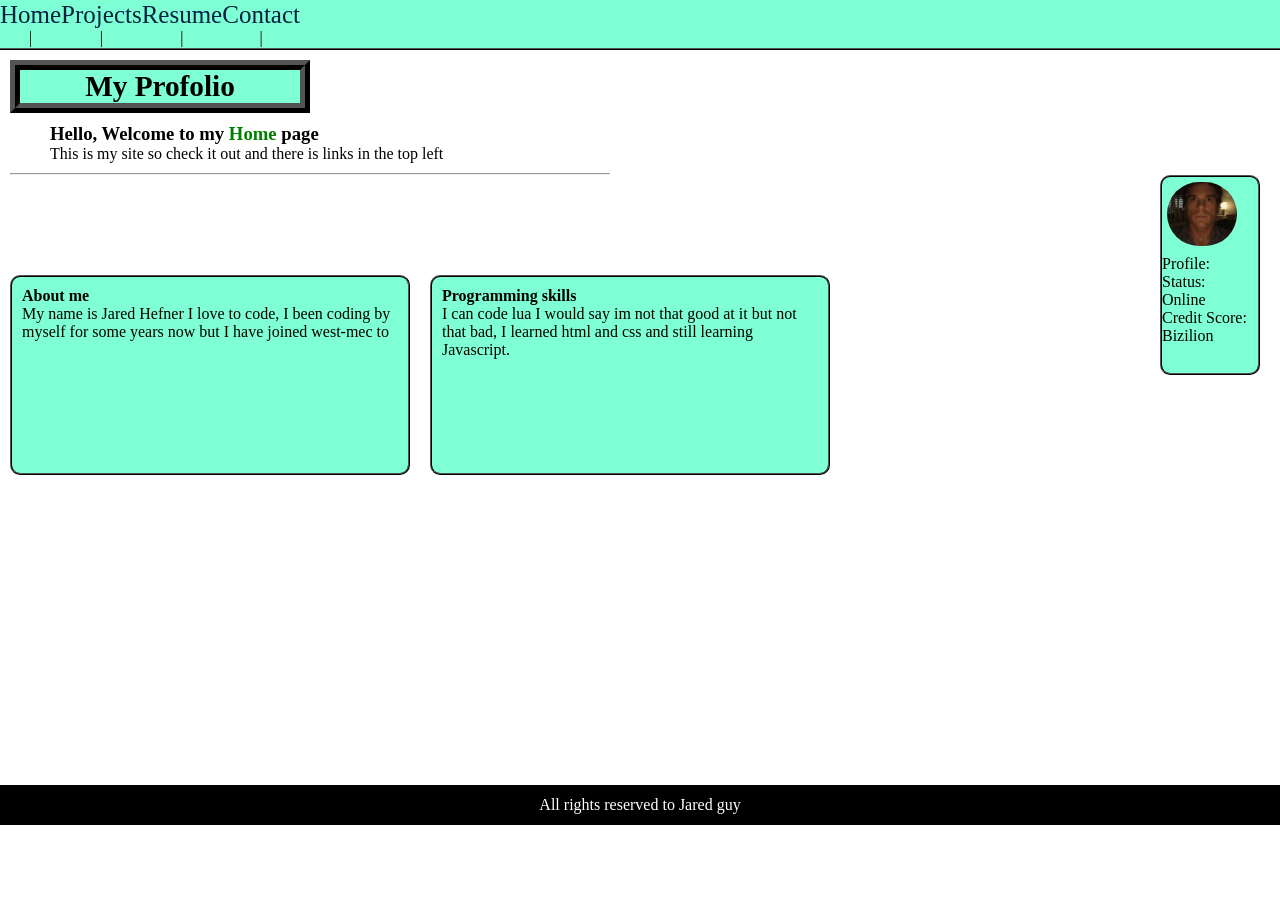
<file: index.html>
<!DOCTYPE html>
<html lang="en">
<head>
    <meta charset="UTF-8">
    <meta name="viewport" content="width=device-width, initial-scale=1.0">
    <title>Jared's Workspace</title>
    <link rel="stylesheet" href="style.css">
</head>
<body>
    <section class="bodything">
    <div class="container">

        
   
    <header class="topbar">
        <nav class="links">
            <p><a href="index.html" class="Home">Home</a>  | </p>
            <p><a href="Projects.html" class="Home">Projects</a> | </p>
            <p><a href="Resume.html" class="Home">Resume</a> | </p>
            <p><a href="Contact.html" class="Home">Contact</a> | </p>
        </nav>
        <p style="align-self: center; font-size: 20px; margin-left: 1100px; color: aliceblue;">Jared</p>
    </header>

    <section class="nametag">
        <h1>My Profolio</h1>
    </section>

    <section class="WelcomingTag">
        <h1>Hello, Welcome to my <b style="color: green;">Home</b> page</h1>
        <p>This is my site so check it out and there is links in the top left</p>
    </section>

    <hr style="width: 600px; margin-left: 10px;">

    <section class="profile">

    <img src="ProfileImage.jpg" alt="Image">
    <p style="width: 85px;">
        Profile:
        Status: Online
        Credit Score: Bizilion
    </p>
    </section>

    
    <section style="width: 1000px; display: flex; margin-top: 100px; margin-left: 10px;">
        <section class="descriptionbox">
            <h1><b>About me</b></h1>
        <p>
            My name is Jared Hefner I love to code, I been coding by myself for some years now but I have joined west-mec to 
        </p>
    </section>

    <section class="descriptionbox2">
        <h1>Programming skills</h1>
        <p>
            I can code lua I would say im not that good at it but not that bad, I learned html and css and still learning Javascript.
        </p>

    </section>

    </section>
    </div>
    </section>
    
    <footer class="footer">
        <p>All rights reserved to Jared guy</p>
    </footer>
</body>
</html>
</file>
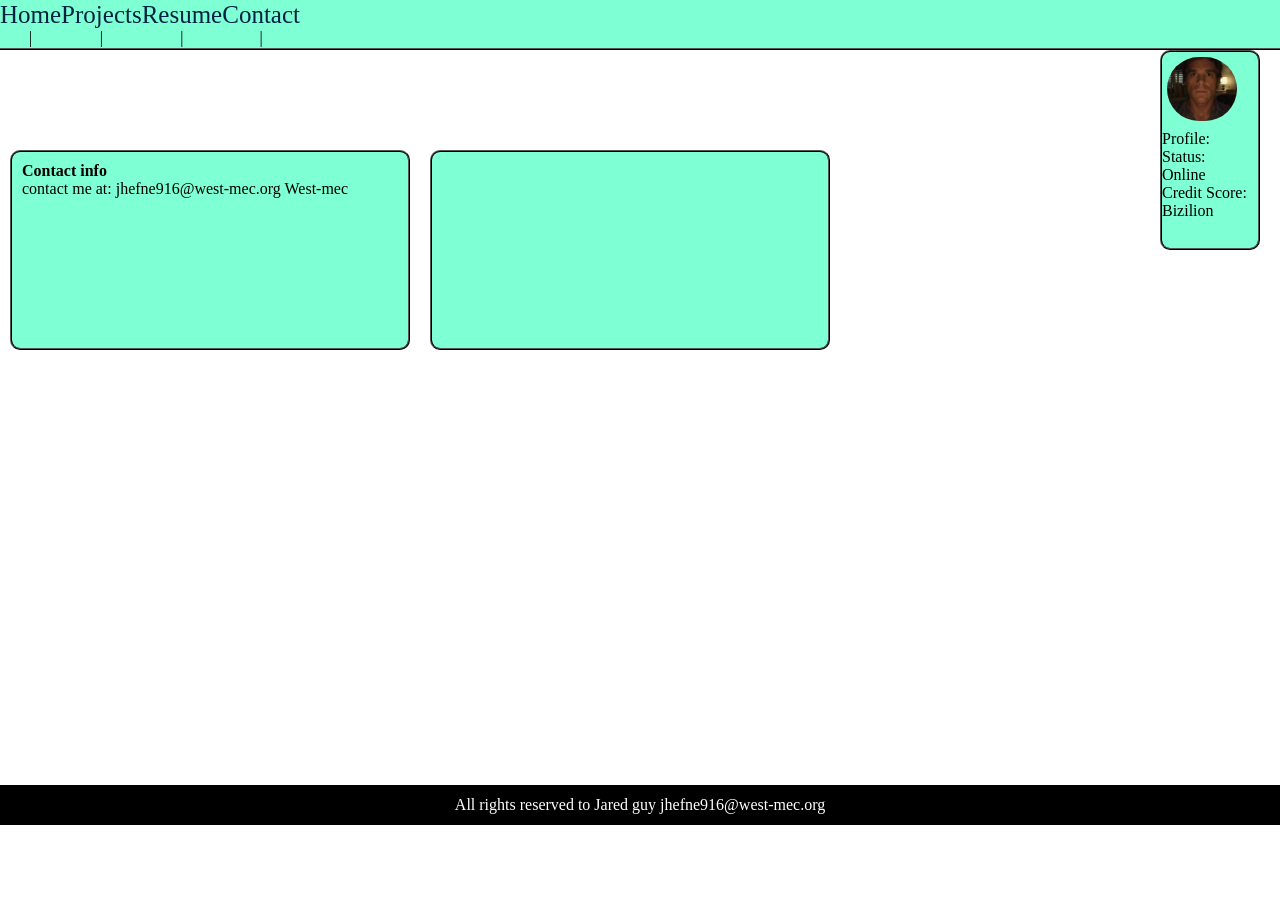
<file: Contact.html>
<!DOCTYPE html>
<html lang="en">
<head>
    <meta charset="UTF-8">
    <meta name="viewport" content="width=device-width, initial-scale=1.0">
    <title>Jared's Workspace</title>
    <link rel="stylesheet" href="style.css">
</head>
<body>
    <section class="bodything">
    <div class="container">

        
   
    <header class="topbar">
        <nav class="links">
            <p><a href="index.html" class="Home">Home</a>  | </p>
            <p><a href="Projects.html" class="Home">Projects</a> | </p>
            <p><a href="Resume.html" class="Home">Resume</a> | </p>
            <p><a href="Contact.html" class="Home">Contact</a> | </p>
        </nav>
        <p style="align-self: center; font-size: 20px; margin-left: 1100px; color: aliceblue;">Contact</p>
    </header>

    <section class="profile">

    <img src="ProfileImage.jpg" alt="Image">
    <p style="width: 85px;">
        Profile:
        Status: Online
        Credit Score: Bizilion
    </p>
    </section>

    
    <section style="width: 1000px; display: flex; margin-top: 100px; margin-left: 10px;">
        <section class="descriptionbox">
            <h1><b>Contact info</b></h1>
        <p>
            contact me at: jhefne916@west-mec.org

            West-mec
        </p>
    </section>

    <section class="descriptionbox2">
        <h1></h1>
        <p>
            
        </p>

    </section>

    </section>
    </div>
    </section>
    
    <footer class="footer">
        <p>All rights reserved to Jared guy jhefne916@west-mec.org</p>
    </footer>
</body>
</html>
</file>
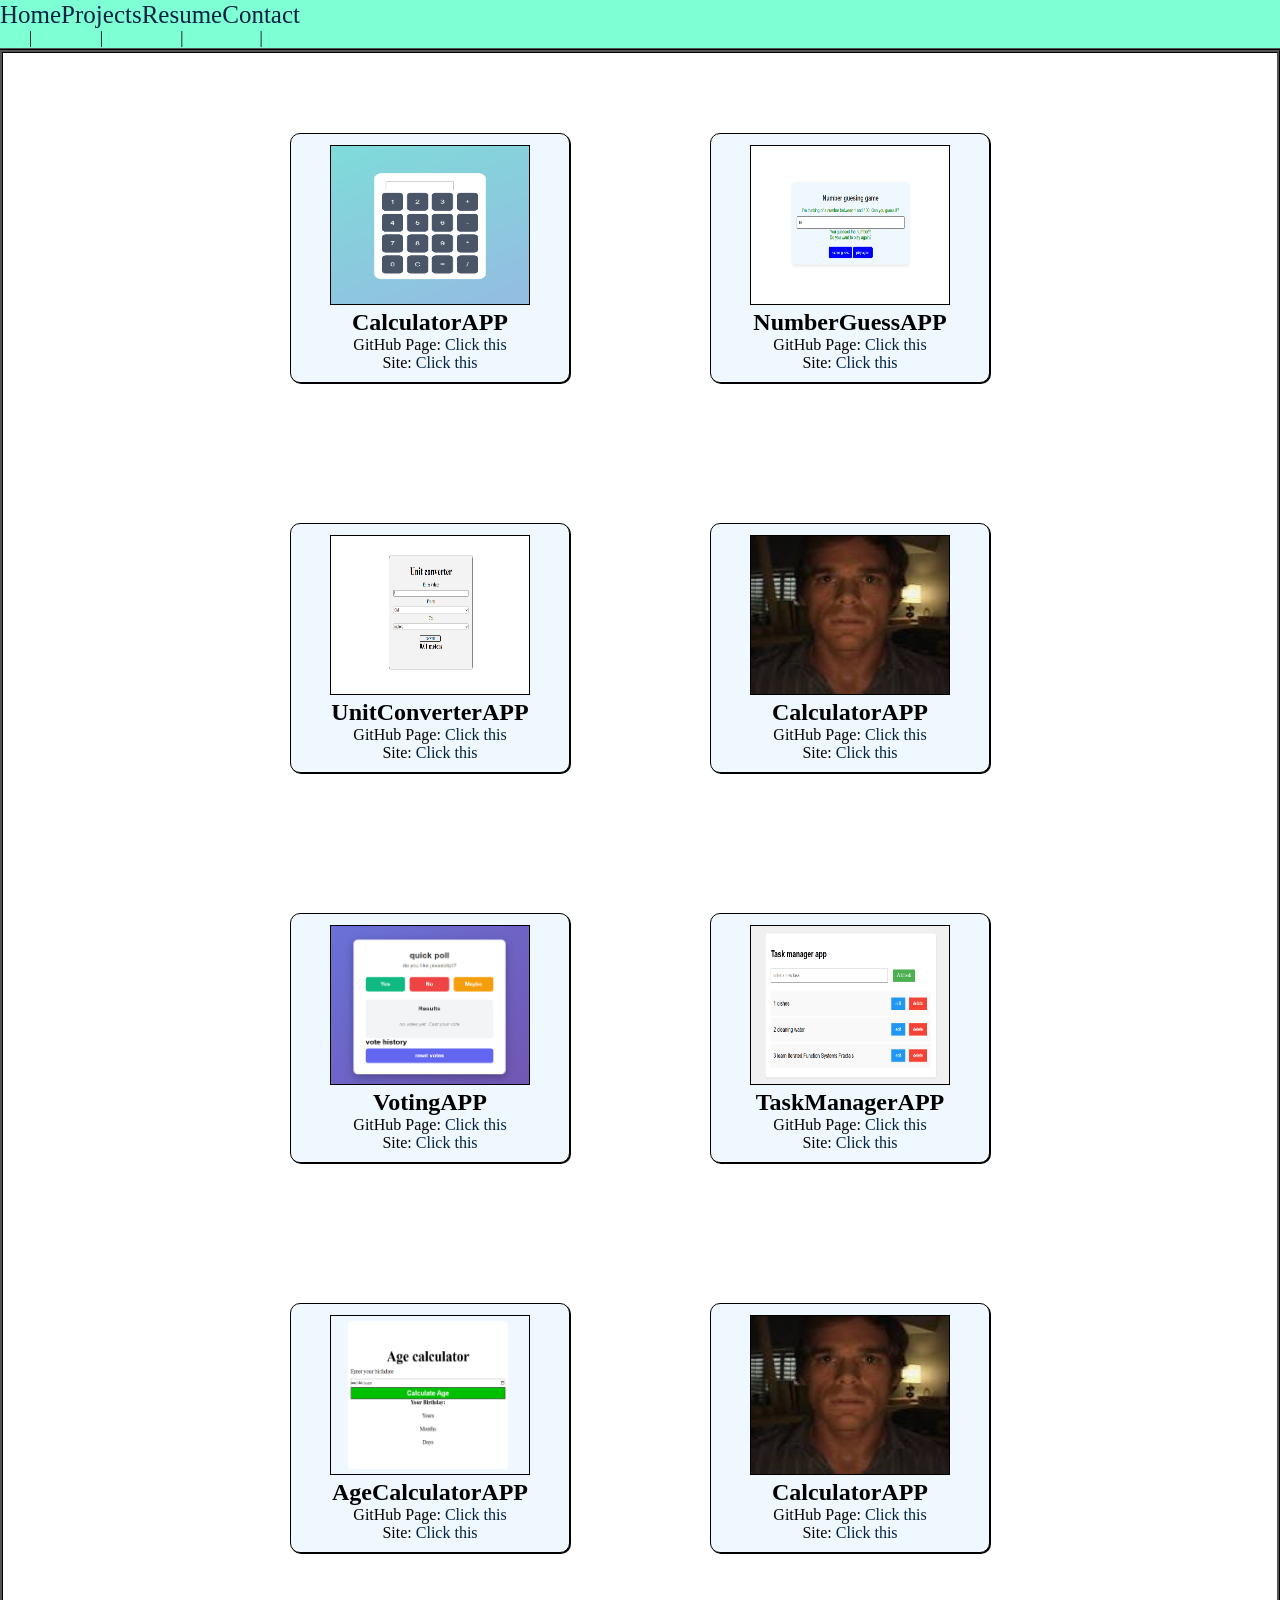
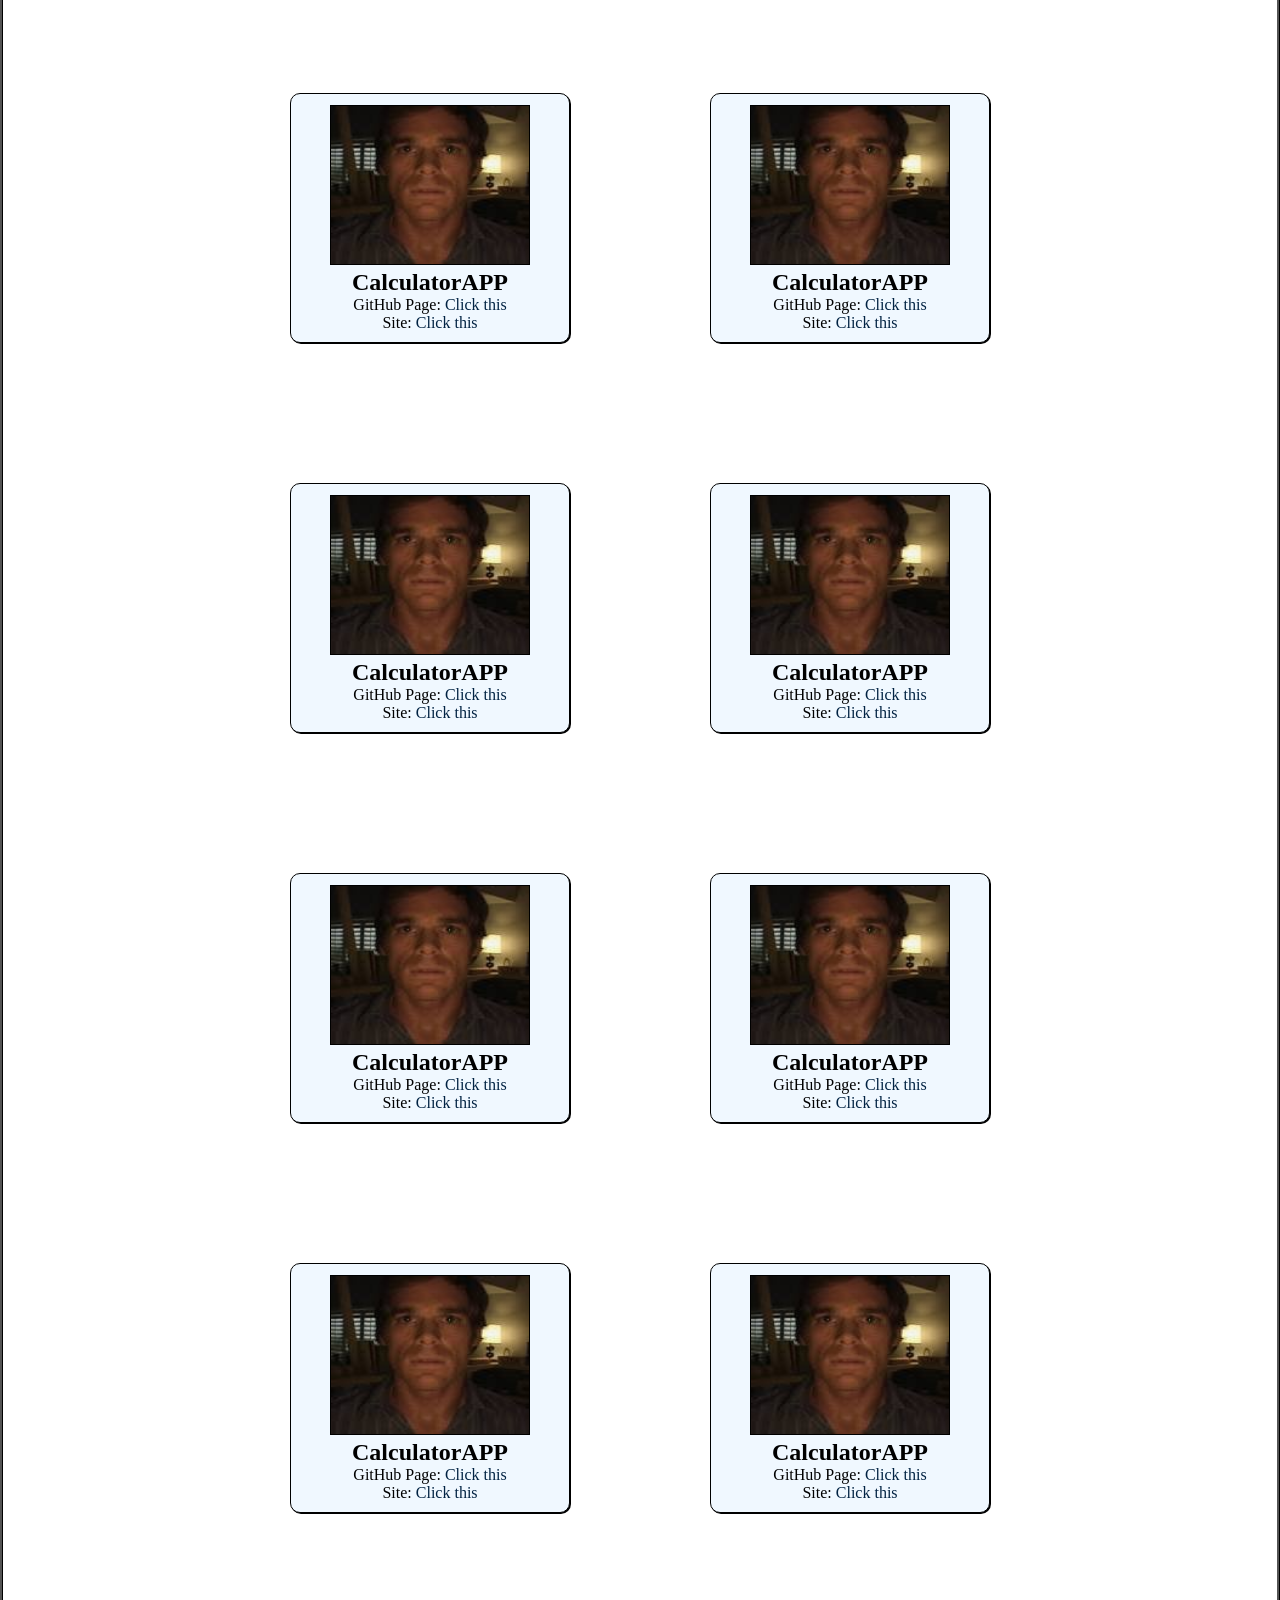
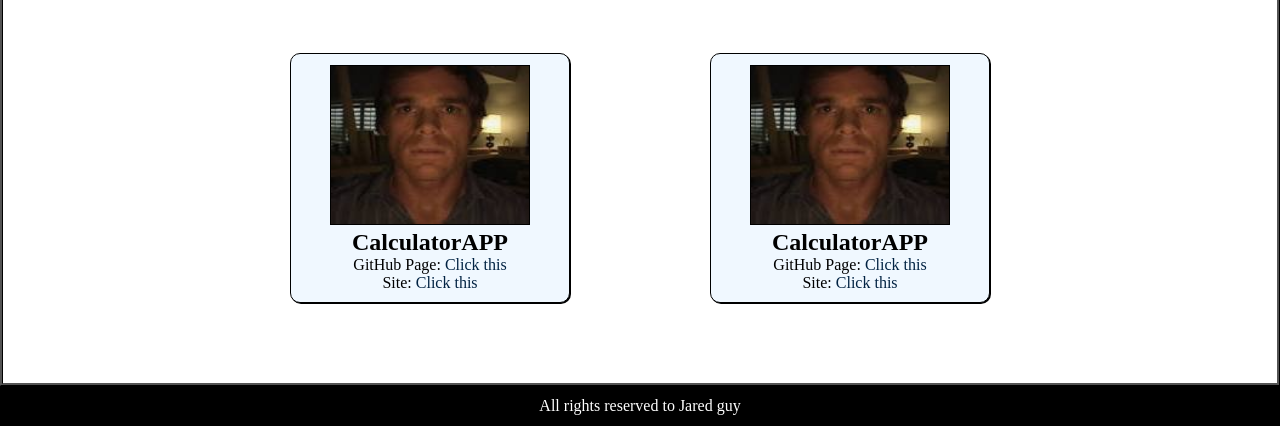
<file: Projects.html>
<!DOCTYPE html>
<html lang="en">
<head>
    <meta charset="UTF-8">
    <meta name="viewport" content="width=device-width, initial-scale=1.0">
    <title>Projects Page</title>
    <link rel="stylesheet" href="style.css">
</head>
<body>
     <section class="bodything">
    <div class="container">

        
   
    <header class="topbar">
        <nav class="links">
            <p><a href="index.html" class="Home">Home</a>  | </p>
            <p><a href="Projects.html" class="Home">Projects</a> | </p>
            <p><a href="Resume.html" class="Home">Resume</a> | </p>
            <p><a href="Contact.html" class="Home">Contact</a> | </p>
        </nav>
        <p style="align-self: center; font-size: 20px; margin-left: 1100px; color: aliceblue;">Home</p>
    </header>

    <div class="grid">
        <div class="Projectthing">
            <img src="Calc.png" alt="image">
            <h1>CalculatorAPP</h1>
            <p>GitHub Page: <a id="linkting" href="https://github.com/jhcode001/CalculatorApp">Click this</a></p>
            <p>Site: <a id="linkting" href="https://jhcode001.github.io/CalculatorApp/">Click this</a> </p>
        </div>
        
        <div class="Projectthing">
            <img src="Numberguess.png" alt="image">
            <h1>NumberGuessAPP</h1>
            <p>GitHub Page: <a id="linkting" href="https://github.com/jhcode001/NumberguessingAPP">Click this</a></p>
            <p>Site: <a id="linkting" href="https://jhcode001.github.io/NumberguessingAPP/">Click this</a> </p>
        </div>

        <div class="Projectthing">
            <img src="UnitConverter.png" alt="image">
            <h1>UnitConverterAPP</h1>
            <p>GitHub Page: <a id="linkting" href="https://github.com/jhcode001/UnitConverter">Click this</a></p>
            <p>Site: <a id="linkting" href="https://jhcode001.github.io/UnitConverter/">Click this</a> </p>
        </div>

        <div class="Projectthing">
            <img src="ProfileImage.jpg" alt="image">
            <h1>CalculatorAPP</h1>
            <p>GitHub Page: <a id="linkting" href="https://github.com/jhcode001/CalculatorApp">Click this</a></p>
            <p>Site: <a id="linkting" href="https://jhcode001.github.io/CalculatorApp/">Click this</a> </p>
        </div>

        <div class="Projectthing">
            <img src="VotingAPP.png" alt="image">
            <h1>VotingAPP</h1>
            <p>GitHub Page: <a id="linkting" href="https://github.com/jhcode001/VotingAPP">Click this</a></p>
            <p>Site: <a id="linkting" href="https://jhcode001.github.io/VotingAPP/">Click this</a> </p>
        </div>
        <div class="Projectthing">
            <img src="TaskManager.png" alt="image">
            <h1>TaskManagerAPP</h1>
            <p>GitHub Page: <a id="linkting" href="https://github.com/jhcode001/TaskManager">Click this</a></p>
            <p>Site: <a id="linkting" href="https://jhcode001.github.io/TaskManager/">Click this</a> </p>
        </div>
        <div class="Projectthing">
            <img src="AgeCalc.png" alt="image">
            <h1>AgeCalculatorAPP</h1>
            <p>GitHub Page: <a id="linkting" href="https://github.com/jhcode001/AgeCalculator">Click this</a></p>
            <p>Site: <a id="linkting" href="https://jhcode001.github.io/AgeCalculator/">Click this</a> </p>
        </div>
        <div class="Projectthing">
            <img src="ProfileImage.jpg" alt="image">
            <h1>CalculatorAPP</h1>
            <p>GitHub Page: <a id="linkting" href="https://github.com/jhcode001/CalculatorApp">Click this</a></p>
            <p>Site: <a id="linkting" href="https://jhcode001.github.io/CalculatorApp/">Click this</a> </p>
        </div>
        <div class="Projectthing">
            <img src="ProfileImage.jpg" alt="image">
            <h1>CalculatorAPP</h1>
            <p>GitHub Page: <a id="linkting" href="https://github.com/jhcode001/CalculatorApp">Click this</a></p>
            <p>Site: <a id="linkting" href="https://jhcode001.github.io/CalculatorApp/">Click this</a> </p>
        </div>
        <div class="Projectthing">
            <img src="ProfileImage.jpg" alt="image">
            <h1>CalculatorAPP</h1>
            <p>GitHub Page: <a id="linkting" href="https://github.com/jhcode001/CalculatorApp">Click this</a></p>
            <p>Site: <a id="linkting" href="https://jhcode001.github.io/CalculatorApp/">Click this</a> </p>
        </div>
        <div class="Projectthing">
            <img src="ProfileImage.jpg" alt="image">
            <h1>CalculatorAPP</h1>
            <p>GitHub Page: <a id="linkting" href="https://github.com/jhcode001/CalculatorApp">Click this</a></p>
            <p>Site: <a id="linkting" href="https://jhcode001.github.io/CalculatorApp/">Click this</a> </p>
        </div>
        <div class="Projectthing">
            <img src="ProfileImage.jpg" alt="image">
            <h1>CalculatorAPP</h1>
            <p>GitHub Page: <a id="linkting" href="https://github.com/jhcode001/CalculatorApp">Click this</a></p>
            <p>Site: <a id="linkting" href="https://jhcode001.github.io/CalculatorApp/">Click this</a> </p>
        </div>
        <div class="Projectthing">
            <img src="ProfileImage.jpg" alt="image">
            <h1>CalculatorAPP</h1>
            <p>GitHub Page: <a id="linkting" href="https://github.com/jhcode001/CalculatorApp">Click this</a></p>
            <p>Site: <a id="linkting" href="https://jhcode001.github.io/CalculatorApp/">Click this</a> </p>
        </div>
        <div class="Projectthing">
            <img src="ProfileImage.jpg" alt="image">
            <h1>CalculatorAPP</h1>
            <p>GitHub Page: <a id="linkting" href="https://github.com/jhcode001/CalculatorApp">Click this</a></p>
            <p>Site: <a id="linkting" href="https://jhcode001.github.io/CalculatorApp/">Click this</a> </p>
        </div>
        <div class="Projectthing">
            <img src="ProfileImage.jpg" alt="image">
            <h1>CalculatorAPP</h1>
            <p>GitHub Page: <a id="linkting" href="https://github.com/jhcode001/CalculatorApp">Click this</a></p>
            <p>Site: <a id="linkting" href="https://jhcode001.github.io/CalculatorApp/">Click this</a> </p>
        </div>
        <div class="Projectthing">
            <img src="ProfileImage.jpg" alt="image">
            <h1>CalculatorAPP</h1>
            <p>GitHub Page: <a id="linkting" href="https://github.com/jhcode001/CalculatorApp">Click this</a></p>
            <p>Site: <a id="linkting" href="https://jhcode001.github.io/CalculatorApp/">Click this</a> </p>
        </div>
        <div class="Projectthing">
            <img src="ProfileImage.jpg" alt="image">
            <h1>CalculatorAPP</h1>
            <p>GitHub Page: <a id="linkting" href="https://github.com/jhcode001/CalculatorApp">Click this</a></p>
            <p>Site: <a id="linkting" href="https://jhcode001.github.io/CalculatorApp/">Click this</a> </p>
        </div>
        <div class="Projectthing">
            <img src="ProfileImage.jpg" alt="image">
            <h1>CalculatorAPP</h1>
            <p>GitHub Page: <a id="linkting" href="https://github.com/jhcode001/CalculatorApp">Click this</a></p>
            <p>Site: <a id="linkting" href="https://jhcode001.github.io/CalculatorApp/">Click this</a> </p>
        </div>
        
        
    </div>

    <footer class="footer">
        <p>All rights reserved to Jared guy</p>
    </footer>
    </section>
    
</body>
</html>
</file>
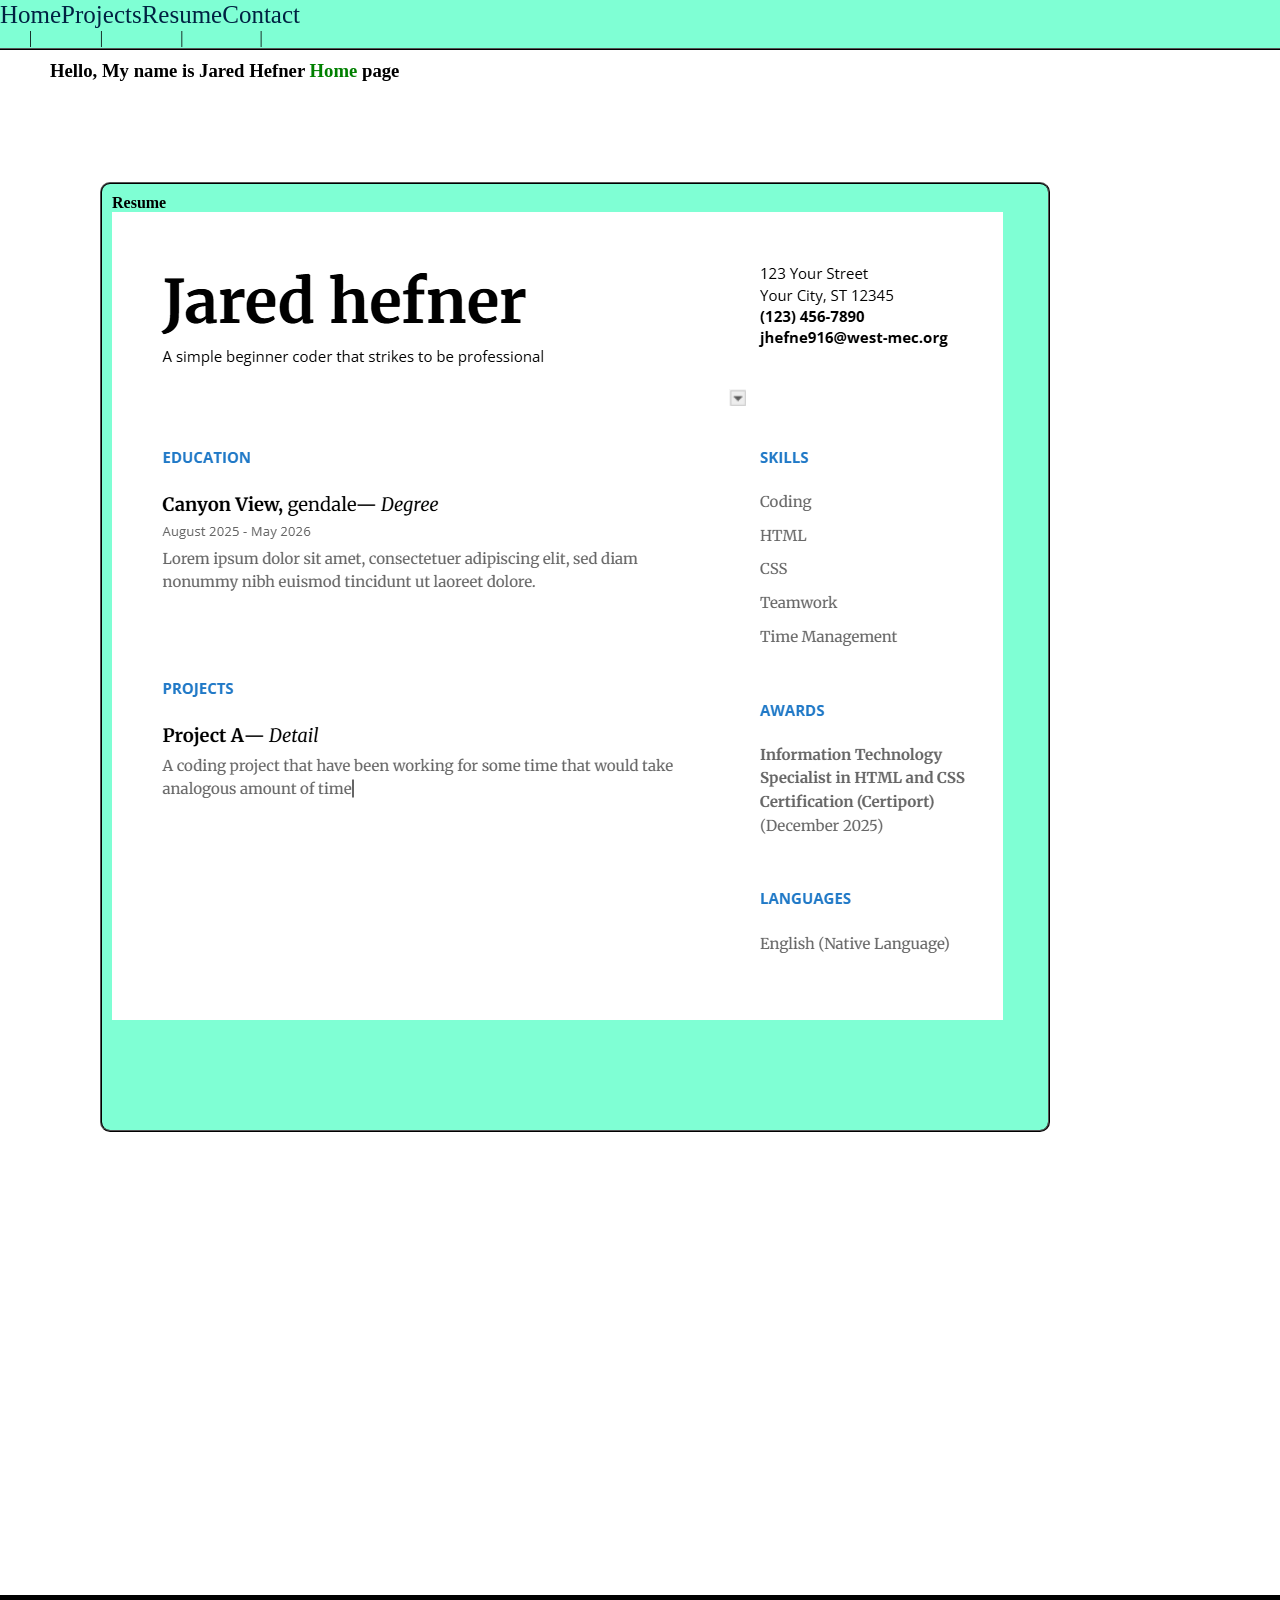
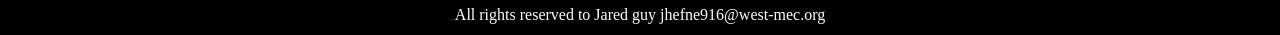
<file: Resume.html>
<!DOCTYPE html>
<html lang="en">
<head>
    <meta charset="UTF-8">
    <meta name="viewport" content="width=device-width, initial-scale=1.0">
    <title>Jared's Workspace</title>
    <link rel="stylesheet" href="style.css">
</head>
<body>
    <section class="bodything">
        <header class="topbar">
        <nav class="links">
            <p><a href="index.html" class="Home">Home</a>  | </p>
            <p><a href="Projects.html" class="Home">Projects</a> | </p>
            <p><a href="Resume.html" class="Home">Resume</a> | </p>
            <p><a href="Contact.html" class="Home">Contact</a> | </p>
        </nav>
        <p style="align-self: center; font-size: 20px; margin-left: 1100px; color: aliceblue;">Jared Hefner</p>
    </header>
    <div class="container" style="height: 93.6%;">

    <section class="WelcomingTag">
        <h1>Hello, My name is Jared Hefner <b style="color: green;">Home</b> page</h1>
    </section>
   
    <section style="width: 2000px; display: flex; margin-top: 100px; margin-left: 100px;">
        <section class="descriptionbox" style="width: 950px; height: 950px;">
            <h1><b>Resume</b></h1>
        <img src="resume.png" alt="image">
    </section>
    
</div>

    <footer class="footer" style="margin-top: 800px;">
        <p>All rights reserved to Jared guy jhefne916@west-mec.org</p>
    </footer>
    
</section>
</body>
</html>
</file>
<file: style.css>
*{
    margin: 0;
    padding: 0;
    box-sizing: border-box;
}

a{
    text-decoration: none;
}

.bodything{
    width: 100%;
    height: 785px;
    background-color: white;
}

.container{
    width: 100%;
}

header{
    display: flex;
    align-content: center;
    height: 50px;
    background-color: aquamarine;
    border-bottom: 2px ridge black;
}

header a{
    font-size: 25px;
    margin-top: 10px;
}

nav{
   display: flex;
    justify-content: start;
    text-align: center;
    align-self: center
}

a:link{
    color: rgb(0, 34, 66);
}

a:visited{
    color: rgb(0, 37, 96);
}

a:hover{
    color: lightseagreen;
    font-size: 30px;
    padding: 5px;
}

#linkting:hover{
    color: lightseagreen;
    font-size: 15px;
    padding: 5px;
}

.nametag{
    margin: 10px;
    width: 300px;
    border: 10px ridge black;
    background-color: aquamarine;
    font-size: 25px;
    text-align: center;
    
}

.WelcomingTag{
    margin: 10px 50px;
}

.profile{
    width: 100px;
    height: 200px;
    background-color: aquamarine;
    border: 2px ridge black;
    margin-bottom: 120px;
    margin-right: 20px;
    float: right;
    border-radius: 10px;
}

.profile img{
    width: 70px;
    align-items: center;
    margin-left: 10px;
    margin: 5px;
    border-radius: 1000px;
}

.descriptionbox{
    width: 400px;
    height: 200px;
    background-color: aquamarine;
    border: 2px ridge black;
    padding: 10px;
    border-radius: 10px;
}

.descriptionbox2{
    width: 400px;
    background-color: aquamarine;
    border: 2px ridge black;
    margin-left: 20px;
    padding: 10px;
    border-radius: 10px;
}

.footer{
    background-color: black;
    text-align: center;
    color: white;
    height: 40px;
    align-content: center;
    
}

.grid{
    width: 100%;
    height: 100%;
    background-color: white;
    display: flex;
    flex-wrap: wrap;
    padding: 15px;
    border: 3px ridge black;
    justify-content: center;
    padding: 10px;
}

.Projectthing{
    border: 1px ridge black;
    height: 250px;
    width: 280px;
    background-color: aliceblue;
    align-content: center;
    text-align: center;
    margin: 70px;
    border-radius: 10px;
    box-shadow: 1px 1px black;
}

.Projectthing img{
    border: 1px ridge black;
    height: 160px;
    width: 200px;
}
</file>
